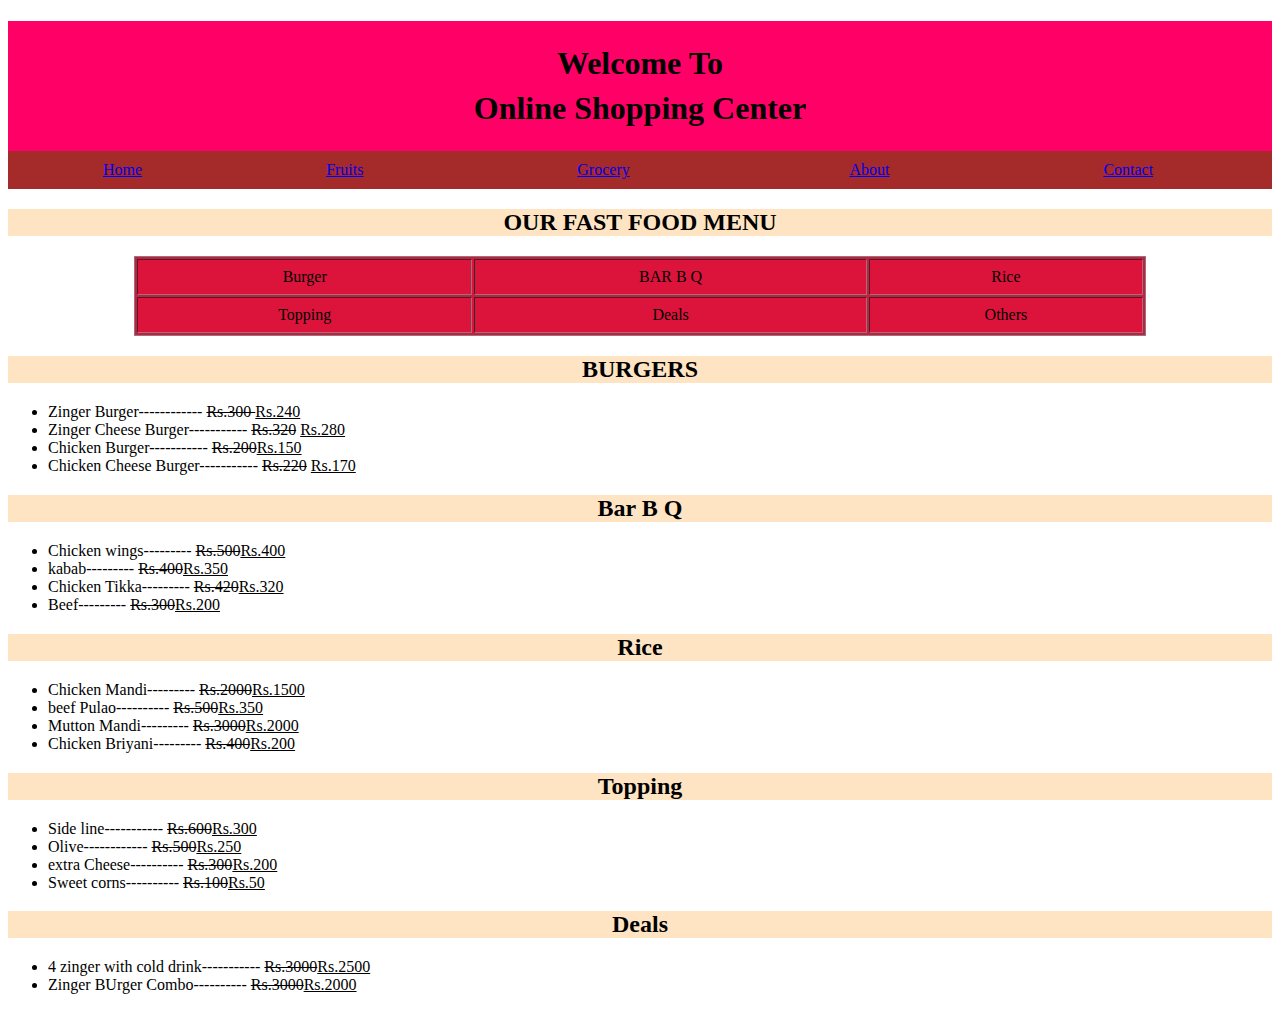
<file: index.html>
<!DOCTYPE html>
<html lang="en">

<head>
    <meta charset="UTF-8">
    <meta name="viewport" content="width=device-width, initial-scale=1.0">
    <title>Document</title>
</head>

<body>
    <link rel="stylesheet" href="style.css">
    <h1>Welcome To <br>Online Shopping Center</h1>
    <table class="1">
        <tr>
            <td><a href="file:///C:/Users/hp/Desktop/Faiq%20Work/Home.html">Home</a></td>
            <td><a href="file:///C:/Users/hp/Desktop/Faiq%20Work/fruits.html">Fruits</a></td>
            <td><a href="file:///C:/Users/hp/Desktop/Faiq%20Work/Grocery.html">Grocery </a></td>
            <td><a href="file:///C:/Users/hp/Desktop/Faiq%20Work/About.html">About </a></td>
            <td><a href="file:///C:/Users/hp/Desktop/Faiq%20Work/Contact.html">Contact</a></td>
        </tr>
    </table>
    <h2>OUR FAST FOOD MENU</h2>
    <table class="2" border="1px">
        <tr>
            <td>Burger</td>
            <td>BAR B Q</td>
            <td>Rice</td>
        </tr>
        <tr>
            <td>Topping</td>
            <td>Deals</td>
            <td>Others</td>
        </tr>
    </table>
    <h2>BURGERS</h2>
    <ul>
        <li>Zinger Burger------------ <del>Rs.300 </del> <u>Rs.240</u></li>
        <li>Zinger Cheese Burger----------- <del>Rs.320</del> <u>Rs.280</u></li>
        <li>Chicken Burger----------- <del>Rs.200</del><u>Rs.150</u></li>
        <li>Chicken Cheese Burger----------- <del>Rs.220</del> <u>Rs.170</u></li>
    </ul>
    <h2>Bar B Q</h2>
    <ul>
        <li>Chicken wings--------- <del>Rs.500</del><u>Rs.400</u></li>
        <li>kabab--------- <del>Rs.400</del><u>Rs.350</u></li>
        <li>Chicken Tikka--------- <del>Rs.420</del><u>Rs.320</u></li>
        <li>Beef--------- <del>Rs.300</del><u>Rs.200</u></li>
    </ul>
    <h2>Rice</h2>
    <ul>
        <li>Chicken Mandi--------- <del>Rs.2000</del><u>Rs.1500</u></li>
        <li>beef Pulao---------- <del>Rs.500</del><u>Rs.350</u></li>
        <li>Mutton Mandi--------- <del>Rs.3000</del><u>Rs.2000</u></li>
        <li>Chicken Briyani--------- <del>Rs.400</del><u>Rs.200</u></li>
    </ul>
    <h2>Topping</h2>
    <ul>
        <li>Side line----------- <del>Rs.600</del><u>Rs.300</u></li>
        <li>Olive------------ <del>Rs.500</del><u>Rs.250</u></li>
        <li>extra Cheese---------- <del>Rs.300</del><u>Rs.200</u></li>
        <li>Sweet corns---------- <del>Rs.100</del><u>Rs.50</u></li>
    </ul>
    <h2>Deals</h2>
    <ul>
        <li>4 zinger with cold drink----------- <del>Rs.3000</del><u>Rs.2500</u></li>
        <li>Zinger BUrger Combo---------- <del>Rs.3000</del><u>Rs.2000</u></li>
    </ul>


</body>

</html>
</file>
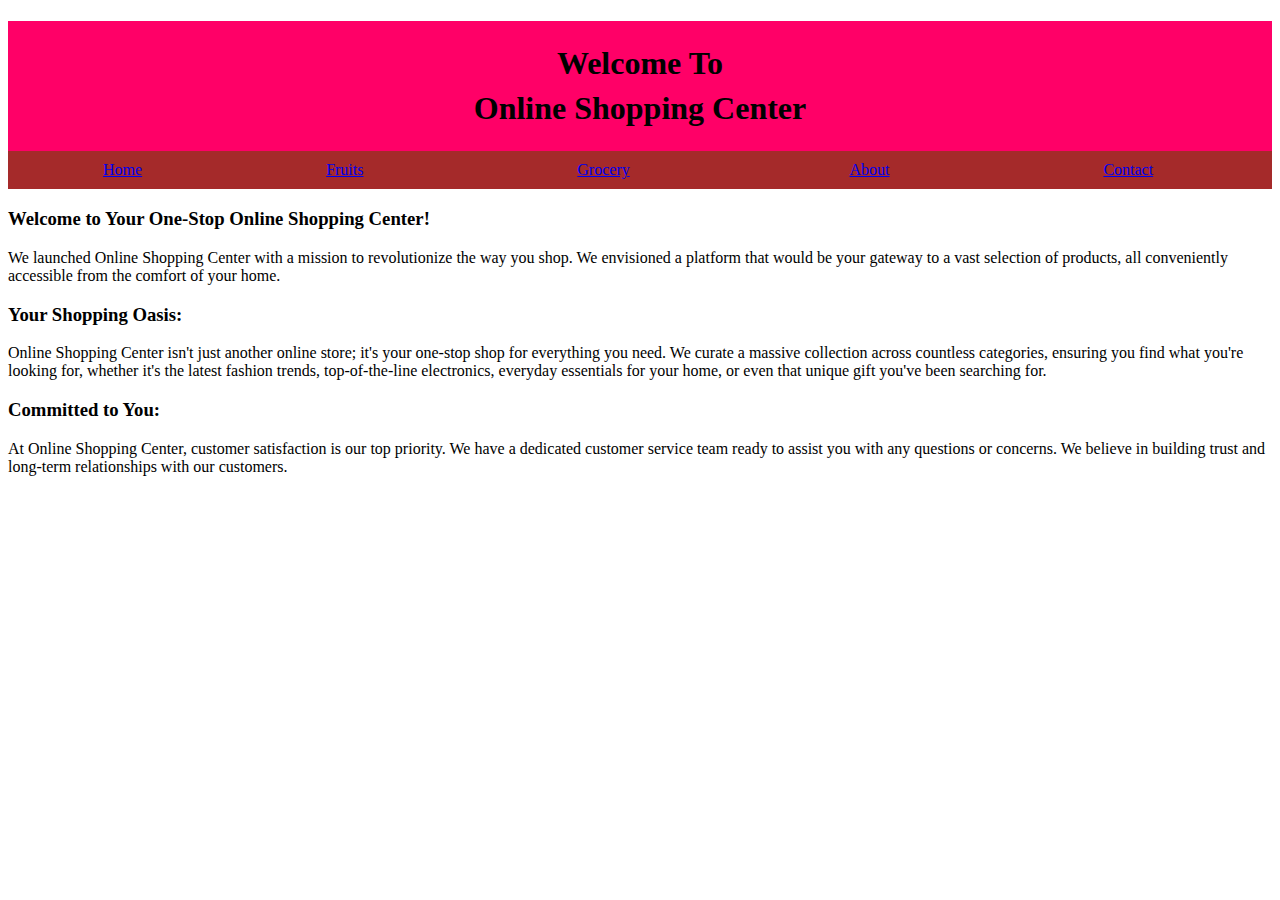
<file: About.html>
<!DOCTYPE html>
<html lang="en">
<head>
  <meta charset="UTF-8">
  <meta name="viewport" content="width=device-width, initial-scale=1.0">
  <title>Document</title>
</head>
<body>
  <link rel="stylesheet" href="style.css">
  <h1>Welcome To <br>Online Shopping Center</h1>
  <table class="1">
    <tr>
            <td><a href="file:///C:/Users/hp/Desktop/Faiq%20Work/Home.html">Home</a></td>
            <td><a href="file:///C:/Users/hp/Desktop/Faiq%20Work/fruits.html">Fruits</a></td>
            <td><a href="file:///C:/Users/hp/Desktop/Faiq%20Work/Grocery.html">Grocery </a></td>
            <td><a href="file:///C:/Users/hp/Desktop/Faiq%20Work/About.html">About </a></td>
            <td><a href="file:///C:/Users/hp/Desktop/Faiq%20Work/Contact.html">Contact</a></td> 
    </tr>
    </table>
    <h3>Welcome to Your One-Stop Online Shopping Center!</h3>
    <p>We launched Online Shopping Center with a mission to revolutionize the way you shop. We envisioned a platform that would be your gateway to a vast selection of products, all conveniently accessible from the comfort of your home.</p>
     <h3>Your Shopping Oasis:</h3>
     <p>Online Shopping Center isn't just another online store; it's your one-stop shop for everything you need. We curate a massive collection across countless categories, ensuring you find what you're looking for, whether it's the latest fashion trends, top-of-the-line electronics, everyday essentials for your home, or even that unique gift you've been searching for.</p>
     <h3>Committed to You:</h3>
     <p>At Online Shopping Center, customer satisfaction is our top priority. We have a dedicated customer service team ready to assist you with any questions or concerns. We believe in building trust and long-term relationships with our customers.</p>
     
</body>
</html>
</file>
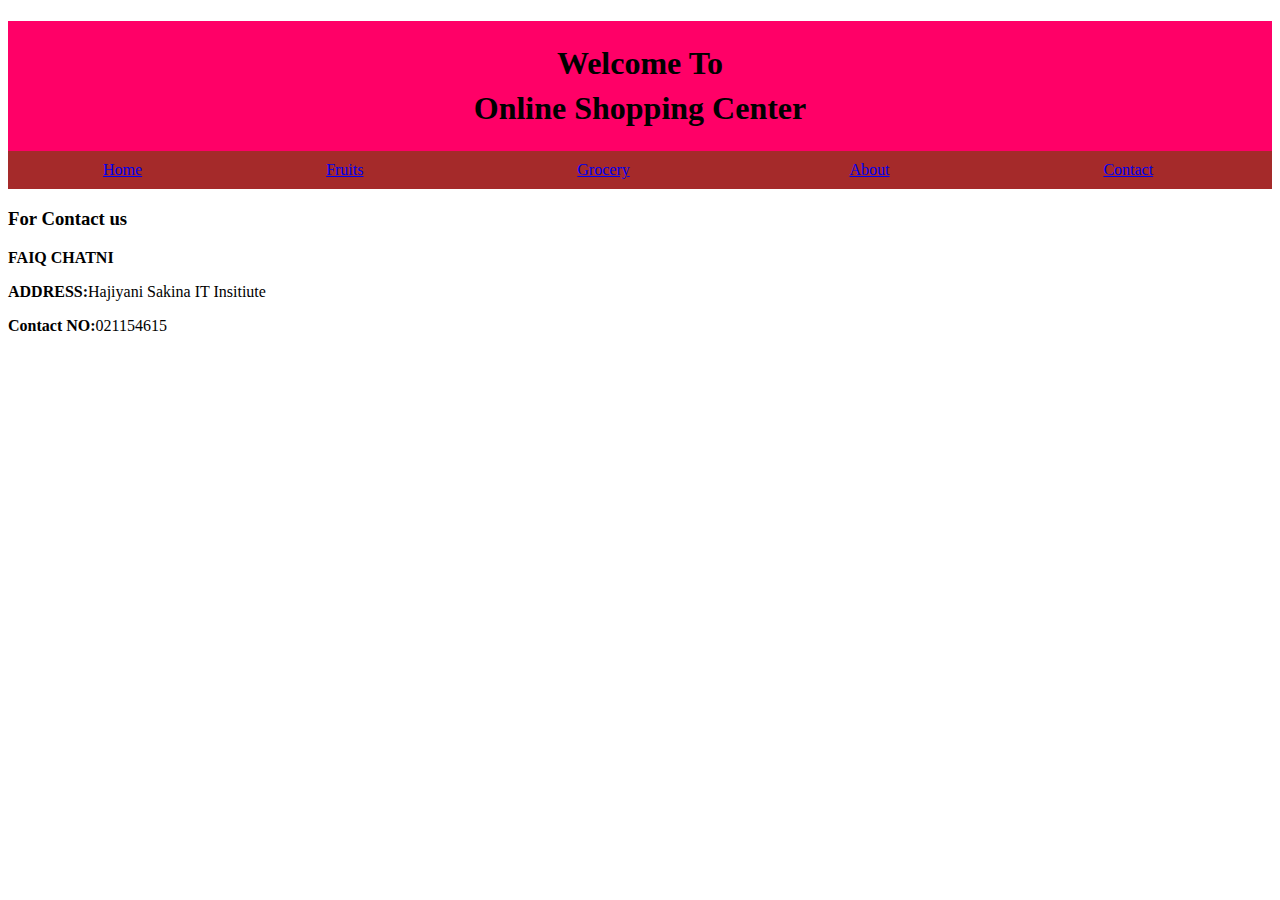
<file: Contact.html>
<!DOCTYPE html>
<html lang="en">
<head>
  <meta charset="UTF-8">
  <meta name="viewport" content="width=device-width, initial-scale=1.0">
  <title>Document</title>
</head>
<body>
  <link rel="stylesheet" href="style.css">
  <h1>Welcome To <br>Online Shopping Center</h1>
  <table class="1">
    <tr>
            <td><a href="file:///C:/Users/hp/Desktop/Faiq%20Work/Home.html">Home</a></td>
            <td><a href="file:///C:/Users/hp/Desktop/Faiq%20Work/fruits.html">Fruits</a></td>
            <td><a href="file:///C:/Users/hp/Desktop/Faiq%20Work/Grocery.html">Grocery </a></td>
            <td><a href="file:///C:/Users/hp/Desktop/Faiq%20Work/About.html">About </a></td>
            <td><a href="file:///C:/Users/hp/Desktop/Faiq%20Work/Contact.html">Contact</a></td> 
    </tr>
    </table>
    <h3>For Contact us</h3>
    <p><b>FAIQ CHATNI</b></p>
    <p><b>ADDRESS:</b>Hajiyani Sakina IT Insitiute</p>
    <p><b>Contact NO:</b>021154615</p>
</body>
</html>
</file>
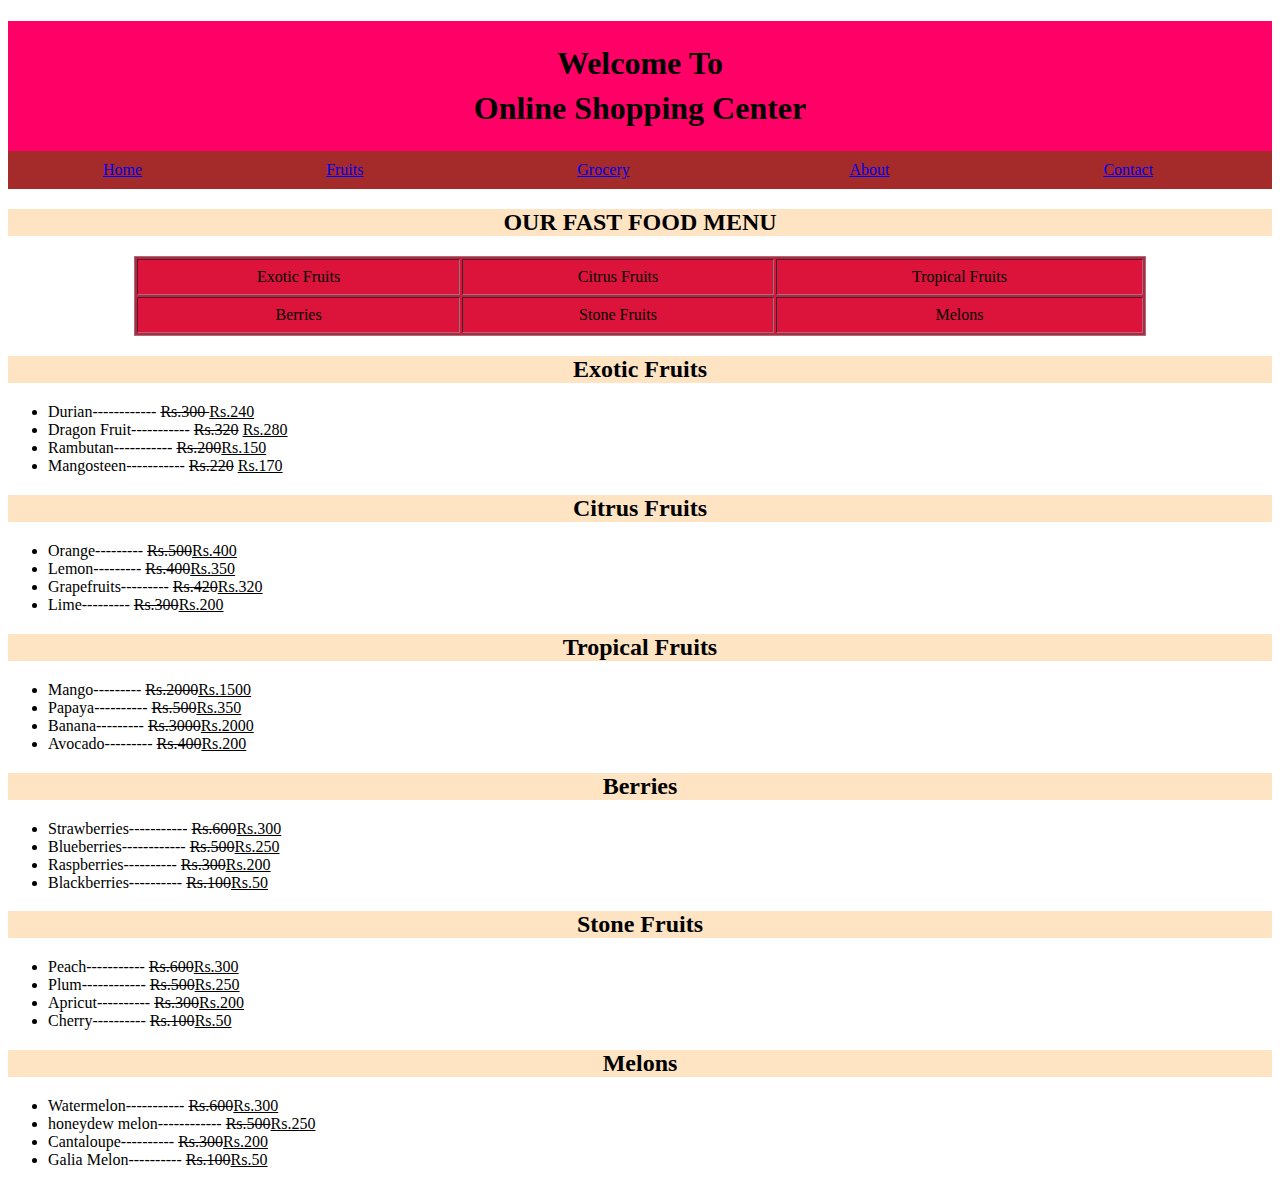
<file: fruits.html>
<!DOCTYPE html>
<html lang="en">
<head>
  <meta charset="UTF-8">
  <meta name="viewport" content="width=device-width, initial-scale=1.0">
  <title>Document</title>
</head>
<body>
  <link rel="stylesheet" href="style.css">
  <h1>Welcome To <br>Online Shopping Center</h1>
  <table class="1">
    <tr>
            <td><a href="file:///C:/Users/hp/Desktop/Faiq%20Work/Home.html">Home</a></td>
            <td><a href="file:///C:/Users/hp/Desktop/Faiq%20Work/fruits.html">Fruits</a></td>
            <td><a href="file:///C:/Users/hp/Desktop/Faiq%20Work/Grocery.html">Grocery </a></td>
            <td><a href="file:///C:/Users/hp/Desktop/Faiq%20Work/Contact.html">About </a></td>
            <td><a href="file:///C:/Users/hp/Desktop/Faiq%20Work/About.html">Contact</a></td> 
    </tr>
    </table>
  <h2>OUR FAST FOOD MENU</h2>
  <table class="2" border="1px">
    <tr>
      <td>Exotic Fruits</td>
      <td>Citrus Fruits</td>
      <td>Tropical Fruits</td>
    </tr>
    <tr>
      <td>Berries</td>
      <td>Stone Fruits</td>
      <td>Melons</td>
    </tr>
  </table>
<h2>Exotic Fruits</h2>
<ul>
  <li>Durian------------  <del>Rs.300 </del> <u>Rs.240</u></li>
  <li>Dragon Fruit----------- <del>Rs.320</del> <u>Rs.280</u></li>
  <li>Rambutan----------- <del>Rs.200</del><u>Rs.150</u></li>
  <li>Mangosteen----------- <del>Rs.220</del> <u>Rs.170</u></li>
</ul>
<h2>Citrus Fruits</h2>
<ul>
  <li>Orange--------- <del>Rs.500</del><u>Rs.400</u></li>
  <li>Lemon--------- <del>Rs.400</del><u>Rs.350</u></li>
  <li>Grapefruits--------- <del>Rs.420</del><u>Rs.320</u></li>
  <li>Lime--------- <del>Rs.300</del><u>Rs.200</u></li>
</ul>
<h2>Tropical Fruits</h2>
<ul>
  <li>Mango--------- <del>Rs.2000</del><u>Rs.1500</u></li>
  <li>Papaya---------- <del>Rs.500</del><u>Rs.350</u></li>
  <li>Banana--------- <del>Rs.3000</del><u>Rs.2000</u></li>
  <li>Avocado--------- <del>Rs.400</del><u>Rs.200</u></li>
</ul>
<h2>Berries</h2>
<ul>
  <li>Strawberries----------- <del>Rs.600</del><u>Rs.300</u></li>
  <li>Blueberries------------ <del>Rs.500</del><u>Rs.250</u></li>
  <li>Raspberries---------- <del>Rs.300</del><u>Rs.200</u></li>
  <li>Blackberries---------- <del>Rs.100</del><u>Rs.50</u></li>
</ul>
<h2>Stone Fruits</h2>
<ul>
  <li>Peach----------- <del>Rs.600</del><u>Rs.300</u></li>
  <li>Plum------------ <del>Rs.500</del><u>Rs.250</u></li>
  <li>Apricut---------- <del>Rs.300</del><u>Rs.200</u></li>
  <li>Cherry---------- <del>Rs.100</del><u>Rs.50</u></li>
</ul>
<h2>Melons</h2>
<ul>
  <li>Watermelon----------- <del>Rs.600</del><u>Rs.300</u></li>
  <li>honeydew melon------------ <del>Rs.500</del><u>Rs.250</u></li>
  <li>Cantaloupe---------- <del>Rs.300</del><u>Rs.200</u></li>
  <li>Galia Melon---------- <del>Rs.100</del><u>Rs.50</u></li>
</ul>


  
</body>
</html>
</file>
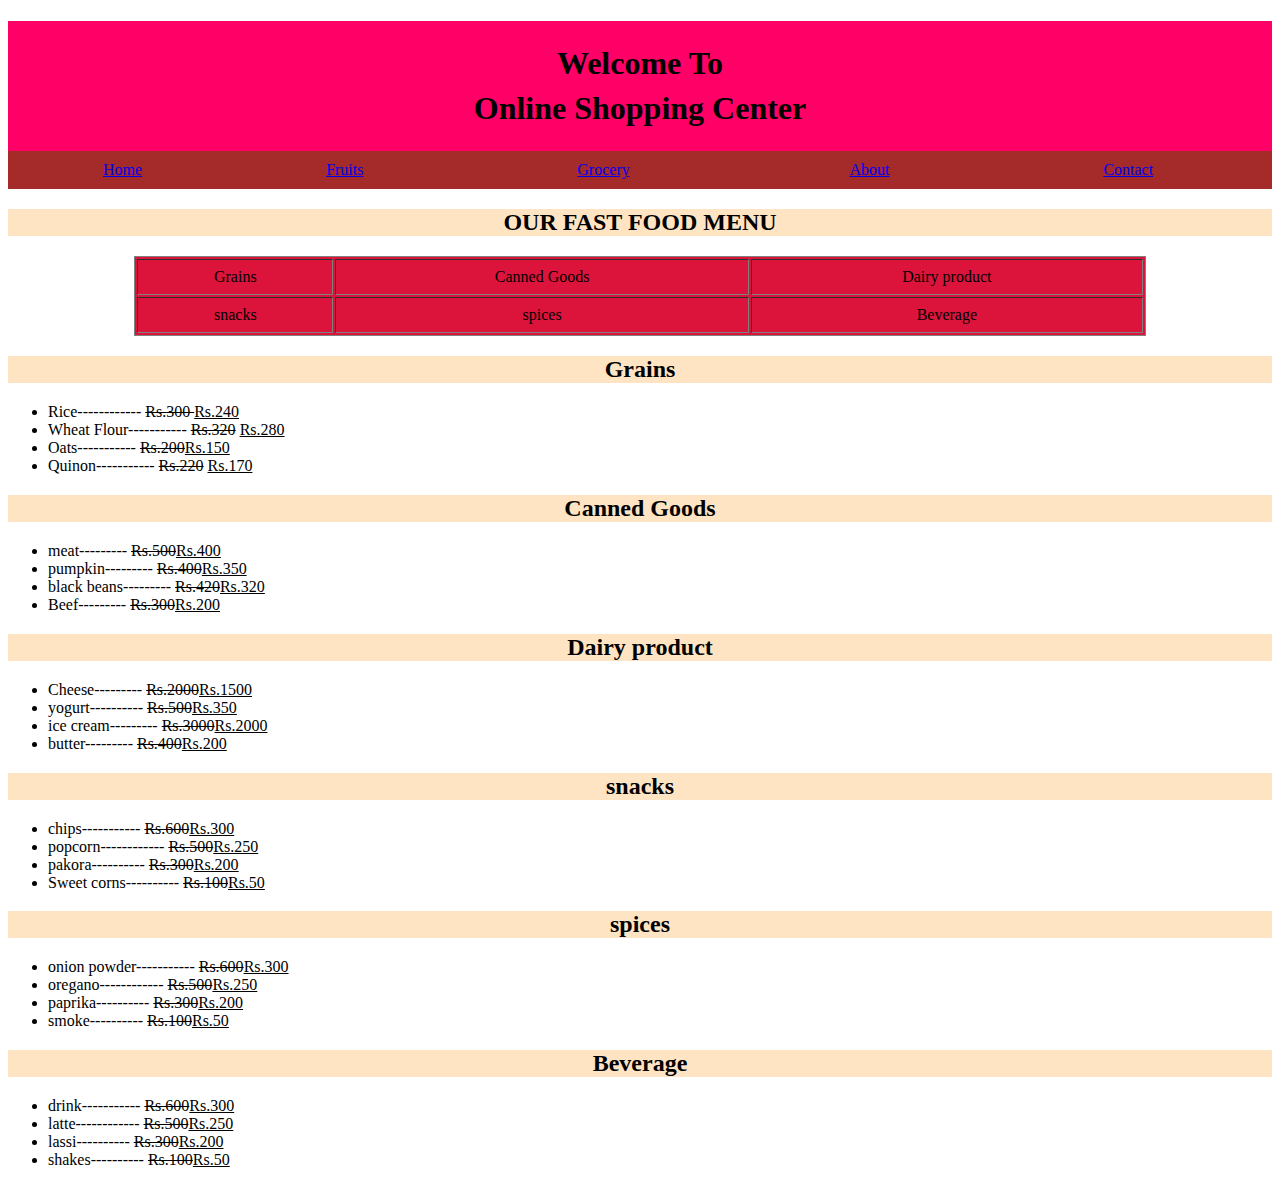
<file: Grocery.html>
<!DOCTYPE html>
<html lang="en">
<head>
  <meta charset="UTF-8">
  <meta name="viewport" content="width=device-width, initial-scale=1.0">
  <title>Document</title>
</head>
<body>
  <link rel="stylesheet" href="style.css">
  <h1>Welcome To <br>Online Shopping Center</h1>
  <table class="1">
    <tr>
            <td><a href="file:///C:/Users/hp/Desktop/Faiq%20Work/Home.html">Home</a></td>
            <td><a href="file:///C:/Users/hp/Desktop/Faiq%20Work/fruits.html">Fruits</a></td>
            <td><a href="file:///C:/Users/hp/Desktop/Faiq%20Work/Grocery.html">Grocery </a></td>
            <td><a href="file:///C:/Users/hp/Desktop/Faiq%20Work/Contact.html">About </a></td>
            <td><a href="file:///C:/Users/hp/Desktop/Faiq%20Work/About.html">Contact</a></td> 
    </tr>
    </table>
  <h2>OUR FAST FOOD MENU</h2>
  <table class="2" border="1px">
    <tr>
      <td>Grains</td>
      <td>Canned Goods</td>
      <td>Dairy product</td>
    </tr>
    <tr>
      <td>snacks</td>
      <td>spices</td>
      <td>Beverage</td>
    </tr>
  </table>
<h2>Grains</h2>
<ul>
  <li>Rice------------  <del>Rs.300 </del> <u>Rs.240</u></li>
  <li>Wheat Flour----------- <del>Rs.320</del> <u>Rs.280</u></li>
  <li>Oats----------- <del>Rs.200</del><u>Rs.150</u></li>
  <li>Quinon----------- <del>Rs.220</del> <u>Rs.170</u></li>
</ul>
<h2>Canned Goods</h2>
<ul>
  <li>meat--------- <del>Rs.500</del><u>Rs.400</u></li>
  <li>pumpkin--------- <del>Rs.400</del><u>Rs.350</u></li>
  <li>black beans--------- <del>Rs.420</del><u>Rs.320</u></li>
  <li>Beef--------- <del>Rs.300</del><u>Rs.200</u></li>
</ul>
<h2>Dairy product</h2>
<ul>
  <li>Cheese--------- <del>Rs.2000</del><u>Rs.1500</u></li>
  <li>yogurt---------- <del>Rs.500</del><u>Rs.350</u></li>
  <li>ice cream--------- <del>Rs.3000</del><u>Rs.2000</u></li>
  <li>butter--------- <del>Rs.400</del><u>Rs.200</u></li>
</ul>
<h2>snacks</h2>
<ul>
  <li>chips----------- <del>Rs.600</del><u>Rs.300</u></li>
  <li>popcorn------------ <del>Rs.500</del><u>Rs.250</u></li>
  <li>pakora---------- <del>Rs.300</del><u>Rs.200</u></li>
  <li>Sweet corns---------- <del>Rs.100</del><u>Rs.50</u></li>
</ul>
<h2>spices</h2>
<ul>
  <li>onion powder----------- <del>Rs.600</del><u>Rs.300</u></li>
  <li>oregano------------ <del>Rs.500</del><u>Rs.250</u></li>
  <li>paprika---------- <del>Rs.300</del><u>Rs.200</u></li>
  <li>smoke---------- <del>Rs.100</del><u>Rs.50</u></li>
</ul>
<h2>Beverage</h2>
<ul>
  <li>drink----------- <del>Rs.600</del><u>Rs.300</u></li>
  <li>latte------------ <del>Rs.500</del><u>Rs.250</u></li>
  <li>lassi---------- <del>Rs.300</del><u>Rs.200</u></li>
  <li>shakes---------- <del>Rs.100</del><u>Rs.50</u></li>
</ul>

  
</body>
</html>
</file>
<file: style.css>
h1 {
  text-align: center;
  background-color: #ff0067;
  padding: 20px;
  line-height: 45px;
  margin-bottom: 0;
}
h2 {
  text-align: center;
  background: bisque;
}

table.\31 {
  width: 100%;
  background: brown;
  text-align: center;
  line-height: 2;
}
table.\32 {
  text-align: center;
  border-style: solid;
  background: crimson;
  width: 80%;
  margin: auto;
  line-height: 2;
}
</file>
